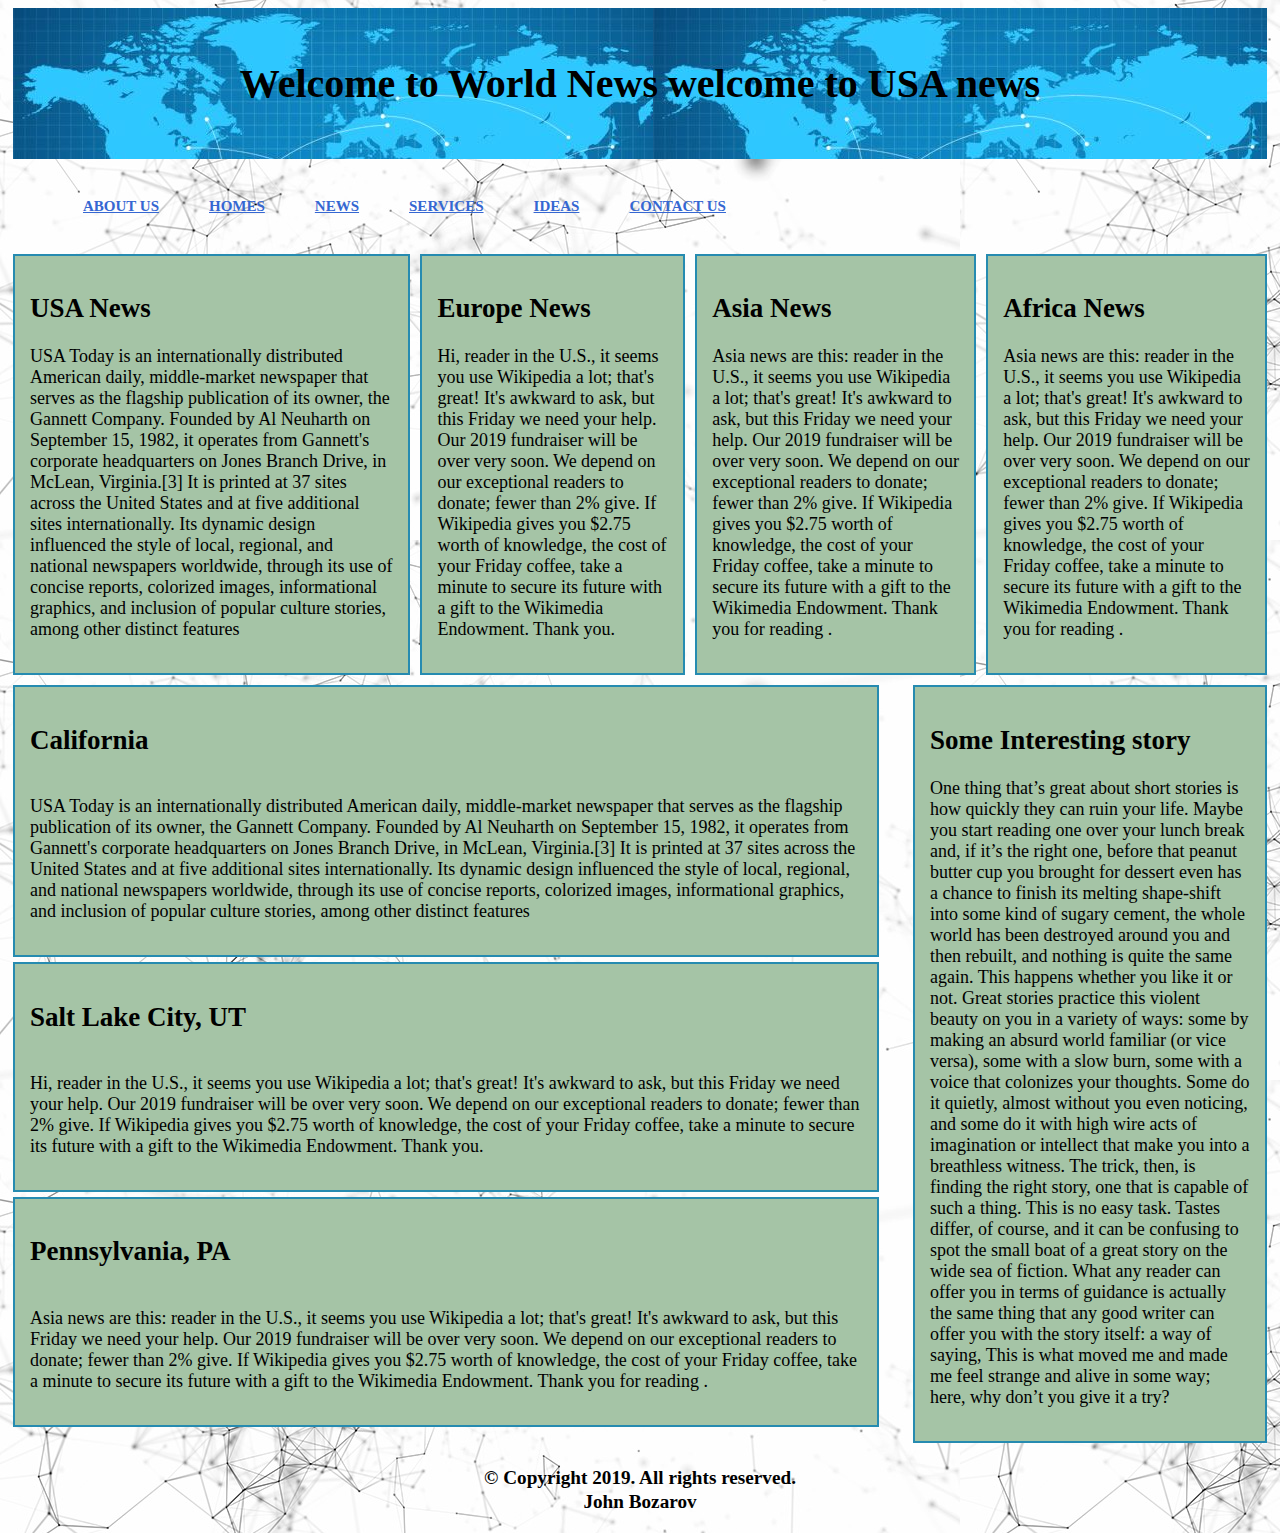
<file: index.html>
<!DOCTYPE html>

<html>
<link rel="stylesheet" href="./style.css"/>

    <head>
      <title> Flexbox CSS </title>
    </head>


<body class="body">

       <header class="header"> 
         <h1>Welcome to World News welcome to USA news </h1> 
       </header>

<div class="big_container">
            <nav class="navbar"> 
              <ul class="nav_links" >
                <li > <a href="http://google.com/">ABOUT US</a> </li>
                <li > <a href="http://zillow.com/">HOMES</a> </li>
                <li > <a href="http://cnn.com/">NEWS</a> </li>
                <li > <a href="www.google.com/">SERVICES</a> </li>
                <li > <a href="www.google.com/">IDEAS</a> </li>
                <li > <a href="/contact.html">CONTACT US</a> </li>
              </ul>
              </nav>
          
          <div class="container-1">
             <div class="box-1">
              <h2> USA News  </h2>
              <p>USA Today is an internationally distributed American daily, middle-market 
                newspaper that serves as the flagship publication of its owner, the Gannett
                Company. Founded by Al Neuharth on September 15, 1982, it operates from 
                Gannett's corporate headquarters on Jones Branch Drive, in McLean, 
                Virginia.[3] It is printed at 37 sites across the United States and 
                at five additional sites internationally. Its dynamic design influenced 
                the style of local, regional, and national newspapers worldwide, through 
                its use of concise reports, colorized images, informational graphics, 
                and inclusion of popular culture stories, among other distinct features</p>
              </div>              
              <div class="box-2">
                <h2> Europe News </h2>
                <p>Hi, reader in the U.S., it seems you use Wikipedia a lot; that's great! 
                  It's awkward to ask, but this Friday we need your help. Our 2019 fundraiser 
                  will be over very soon. We depend on our exceptional readers to donate; 
                  fewer than 2% give. If Wikipedia gives you $2.75 worth of knowledge, the 
                  cost of your Friday coffee, take a minute to secure its future with a 
                  gift to the Wikimedia Endowment. Thank you.</p>
                </div>          
                <div class="box-3">
                  <h2> Asia News </h2>
                  <p> Asia news are this: reader in the U.S., it seems you use Wikipedia a lot; that's great! 
                    It's awkward to ask, but this Friday we need your help. Our 2019 fundraiser 
                    will be over very soon. We depend on our exceptional readers to donate; 
                    fewer than 2% give. If Wikipedia gives you $2.75 worth of knowledge, the 
                    cost of your Friday coffee, take a minute to secure its future with a 
                    gift to the Wikimedia Endowment. Thank you for reading .</p>
                  </div> 
                  <div class="box-3-1">
                    <h2> Africa News </h2>
                    <p> Asia news are this: reader in the U.S., it seems you use Wikipedia a lot; that's great! 
                      It's awkward to ask, but this Friday we need your help. Our 2019 fundraiser 
                      will be over very soon. We depend on our exceptional readers to donate; 
                      fewer than 2% give. If Wikipedia gives you $2.75 worth of knowledge, the 
                      cost of your Friday coffee, take a minute to secure its future with a 
                      gift to the Wikimedia Endowment. Thank you for reading .</p>
                  </div>         
          </div>
                
          <div class="container-2">
              <div class="subcontainer-1">
                      <div class="box-4">
                    <h2> California  </h2>
                    <p>USA Today is an internationally distributed American daily, middle-market 
                      newspaper that serves as the flagship publication of its owner, the Gannett
                      Company. Founded by Al Neuharth on September 15, 1982, it operates from 
                      Gannett's corporate headquarters on Jones Branch Drive, in McLean, 
                      Virginia.[3] It is printed at 37 sites across the United States and 
                      at five additional sites internationally. Its dynamic design influenced 
                      the style of local, regional, and national newspapers worldwide, through 
                      its use of concise reports, colorized images, informational graphics, 
                      and inclusion of popular culture stories, among other distinct features</p>
                      </div>                 
                      <div class="box-5">
                      <h2> Salt Lake City, UT </h2>
                      <p>Hi, reader in the U.S., it seems you use Wikipedia a lot; that's great! 
                        It's awkward to ask, but this Friday we need your help. Our 2019 fundraiser 
                        will be over very soon. We depend on our exceptional readers to donate; 
                        fewer than 2% give. If Wikipedia gives you $2.75 worth of knowledge, the 
                        cost of your Friday coffee, take a minute to secure its future with a 
                        gift to the Wikimedia Endowment. Thank you.</p>
                      </div>                   
                      <div class="box-6">
                        <h2> Pennsylvania, PA </h2>
                        <p> Asia news are this: reader in the U.S., it seems you use Wikipedia a lot; that's great! 
                          It's awkward to ask, but this Friday we need your help. Our 2019 fundraiser 
                          will be over very soon. We depend on our exceptional readers to donate; 
                          fewer than 2% give. If Wikipedia gives you $2.75 worth of knowledge, the 
                          cost of your Friday coffee, take a minute to secure its future with a 
                          gift to the Wikimedia Endowment. Thank you for reading .</p>
                      </div>    
              </div>
              <div class="subcontainer-2">
                      <div class="box-7">
                              <h2> Some Interesting story </h2>
                              <p> One thing that’s great about short stories is how quickly they can ruin 
                                your life. Maybe you start reading one over your lunch break and, if it’s 
                                the right one, before that peanut butter cup you brought for dessert even 
                                has a chance to finish its melting shape-shift into some kind of sugary 
                                cement, the whole world has been destroyed around you and then rebuilt, 
                                and nothing is quite the same again. 
    
                                This happens whether you like it or not. Great stories practice this 
                                violent beauty on you in a variety of ways: some by making an absurd world 
                                familiar (or vice versa), some with a slow burn, some with a voice that 
                                colonizes your thoughts. Some do it quietly, almost without you even 
                                noticing, and some do it with high wire acts of imagination or intellect 
                                that make you into a breathless witness. 
    
                                The trick, then, is finding the right story, one that is capable of such a 
                                thing. This is no easy task. Tastes differ, of course, and it can be confusing 
                                to spot the small boat of a great story on the wide sea of fiction. What any 
                                reader can offer you in terms of guidance is actually the same thing that any 
                                good writer can offer you with the story itself: a way of saying, This is 
                                what moved me and made me feel strange and alive in some way; here, why 
                                don’t you give it a try? 
                              </p>
                              </div>
              </div>                 
         </div>
                      
         <footer class="footer"> 
                    <p class="copyright">&copy Copyright 2019. All rights reserved. </p>
                    <p class="author">John Bozarov </p>
         </footer>
</div>
                      
</body>
</html>
</file>
<file: style.css>
.header {
    margin: 5px;
    text-align: center;
    background-image: url('./worldmap.jpg');
    padding: 25px;
    font-family: 'Times New Roman', Times, serif;
    font-size: 20px;
    font-weight: bold;
}


.body {
  background-image: url('./bodybackground.jpg');
}

.navbar {
    background: transparent;
    padding: 10px;
}

.nav_links {
    display: flex;
    flex-direction: row;
}



li{
    list-style-type: none;
    padding: 8px 25px;
    text-align: center;
    font-size: 15px;
    font-family: 'Times New Roman', Times, serif;
    float: left;
    text-decoration: ;
}

li a {
    font-family: 'Times New Roman', Times, serif;
    font-weight: bolder;
    color: rgb(53, 103, 210);
}

.container-1 {
    display: flex;
}


.container-1 div {
    background-color: rgb(165, 196, 166);
    flex-direction: row;
    flex-wrap: wrap;
    margin: 5px;
    border: 2px solid rgb(38, 139, 176);
    padding: 15px;
    justify-content: space-around;
    font-size: large;
}


.container-2 {
    display: flex;
    flex-direction: row; 
    justify-content: space-between; 
    align-items: stretch;

}

.subcontainer-1 div {
    width: 65vw;
    background-color: rgb(165, 196, 166);
    margin: 5px;
    border: 2px solid rgb(38, 139, 176);
    font-size: large;
    padding: 15px;
    display: flex;
    flex-direction: column;
    flex-wrap: wrap;
    justify-content: space-between;
    align-items: stretch;

}

.subcontainer-2 div {
    width: 25vw;
    background-color: rgb(165, 196, 166);
    margin: 5px;
    border: 2px solid rgb(38, 139, 176);
    padding: 15px;
    font-size: large;

}





.footer {
    text-align: center;
    margin-top: 15px;
    font-family: 'Times New Roman', Times, serif;
    font-size: larger;
    font-weight: bold;
}

.copyright {
    margin-bottom: 0;
}

.author {
    margin-top: 2px;
}
</file>
